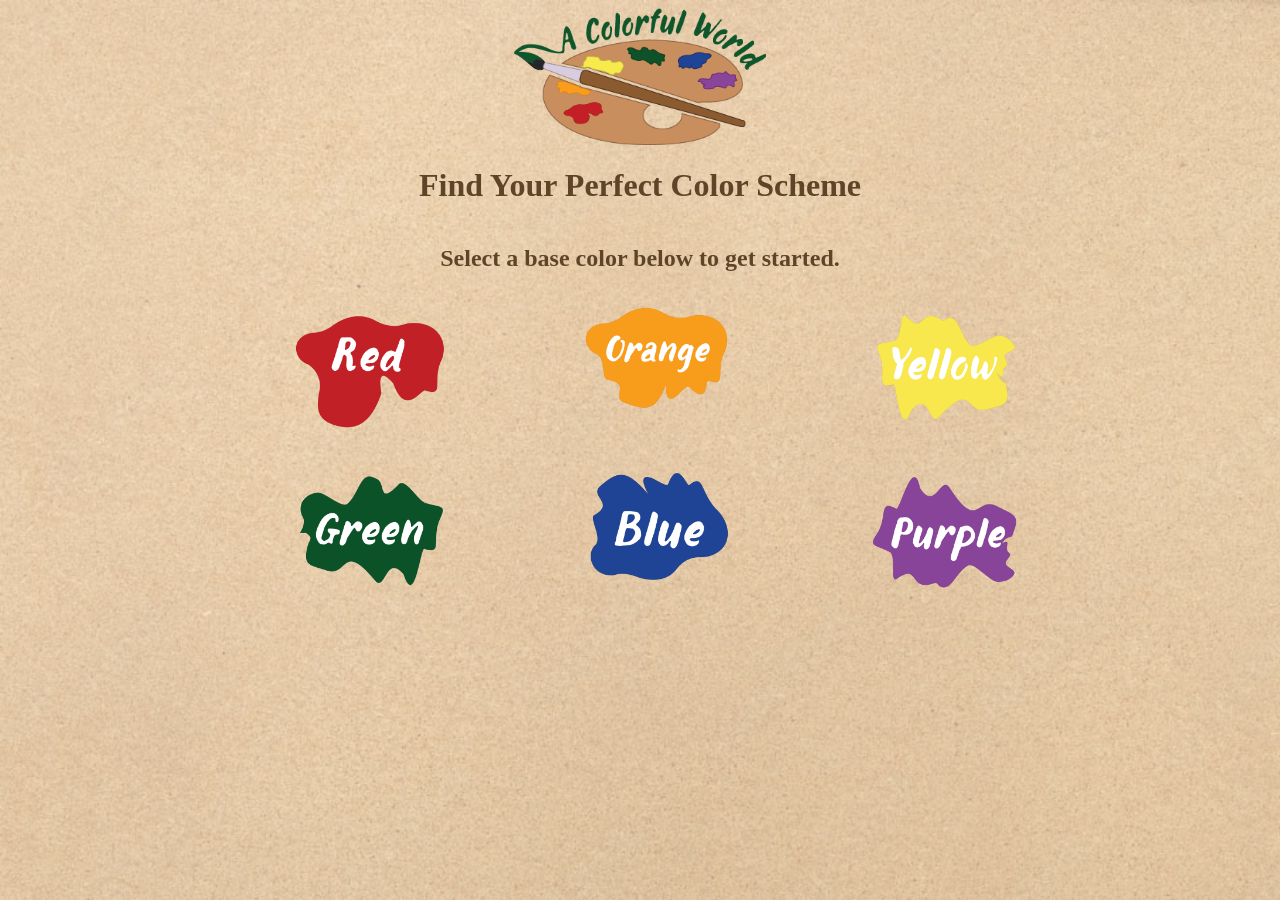
<file: index.html>
<!DOCTYPE html>
<html lang="en">
<head>
    <meta charset="UTF-8">
    <meta http-equiv="X-UA-Compatible" content="IE=edge">
    <meta name="viewport" content="width=device-width, initial-scale=1.0">
    <title>What A Colorful World</title>
    <link rel="stylesheet" href="index.css">
</head>
<body>
    <img class="logo" src="logo.png" alt="A Colorful World">
    <h1>Find Your Perfect Color Scheme</h1>
    <h2>Select a base color below to get started.</h2>
    <ul>
    <a href="red.html"><img src="images/red.png" alt="Red" class="button">
    <a href="orange.html"><img src="images/orange.png" alt="Orange" class="button">
    <a href="yellow.html"><img src="images/yellow.png" alt="Yellow" class="button">
    <a href="green.html"><img src="images/green.png" alt="Green" class="button"> 
    <a href="blue.html"><img src="images/blue.png" alt="Blue" class="button">
    <a href="purple.html"><img src="images/purple.png" alt="Purple" class="button">
</ul>
</body>
</html>
</file>
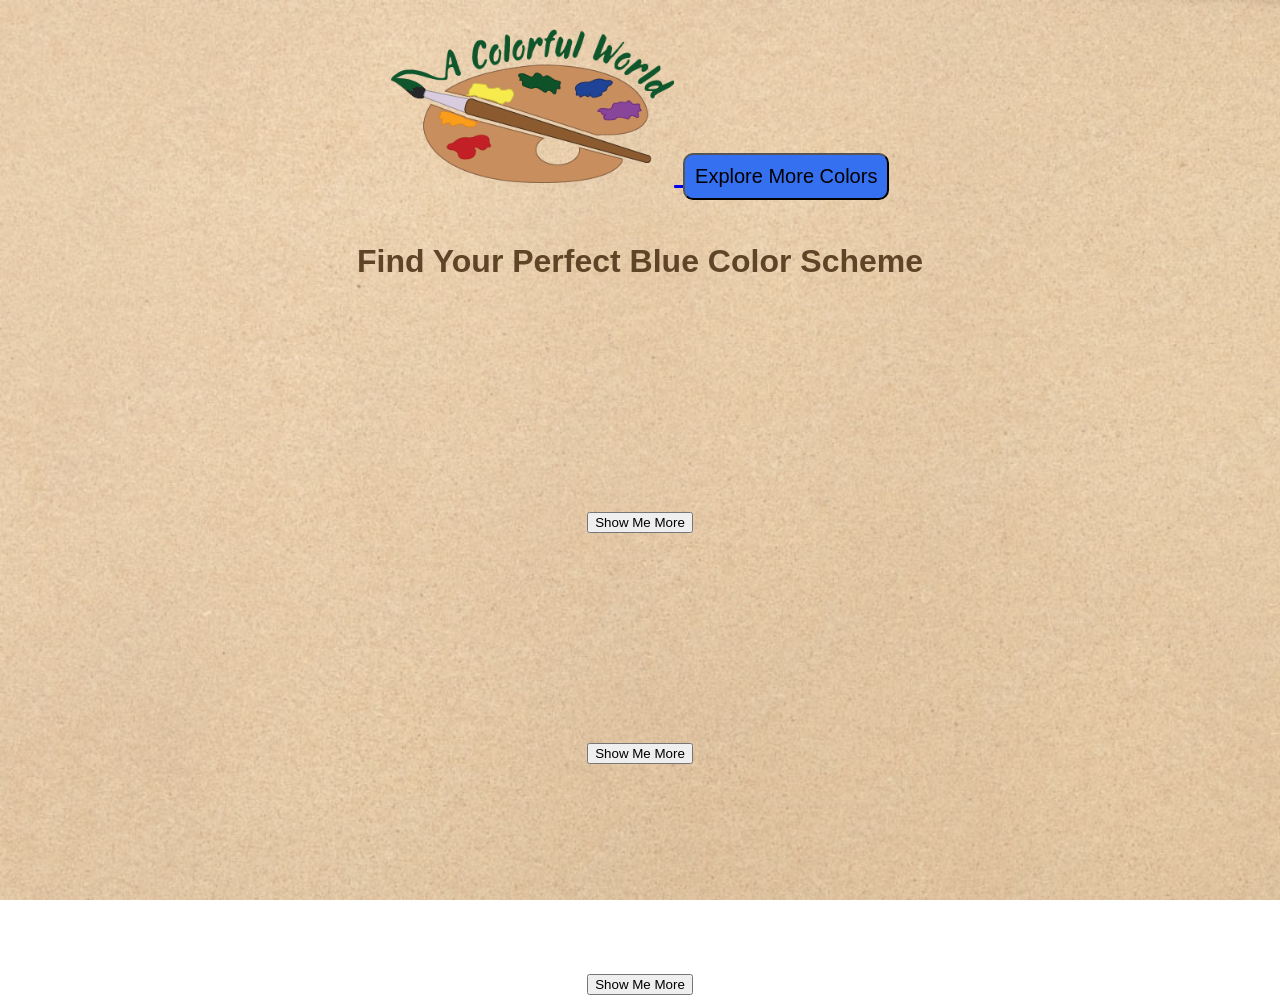
<file: blue.html>
<!DOCTYPE html>
<html lang="en">
<head>
    <meta charset="UTF-8">
    <meta http-equiv="X-UA-Compatible" content="IE=edge">
    <meta name="viewport" content="width=device-width, initial-scale=1.0">
    <title>What A Colorful World</title>
    <link rel="stylesheet" href="styles.css">
</head>
<body>
    <h1>
    <a href="index.html"><img class="logo" src="logo.png" alt="A Colorful World">
    <button class="Home button5"><a href=index.html style="text-decoration: none; color:black;">Explore More Colors</a></button>
    </h1>
    <h1>Find Your Perfect Blue Color Scheme</h1>
    <div class= "palette">
        <div class = "colors"></div>
        <div class = "colors"></div>
        <div class = "colors"></div>
        <div class = "colors"></div>
        <div class = "colors"></div>
    </div>
    <button onclick="refreshColors()">Show Me More</button>

    <div class= "palette">
        <div class = "colors2"></div>
        <div class = "colors2"></div>
        <div class = "colors2"></div>
        <div class = "colors2"></div>
        <div class = "colors2"></div>
    </div>
    <button onclick="newColors()">Show Me More</button>

    <div class= "palette">
        <div class = "colors3"></div>
        <div class = "colors3"></div>
        <div class = "colors3"></div>
        <div class = "colors3"></div>
        <div class = "colors3"></div>
    </div>
    <button onclick="nextColors()">Show Me More</button>
    <script src="bluescript.js"></script>
</body>
</html>
</file>
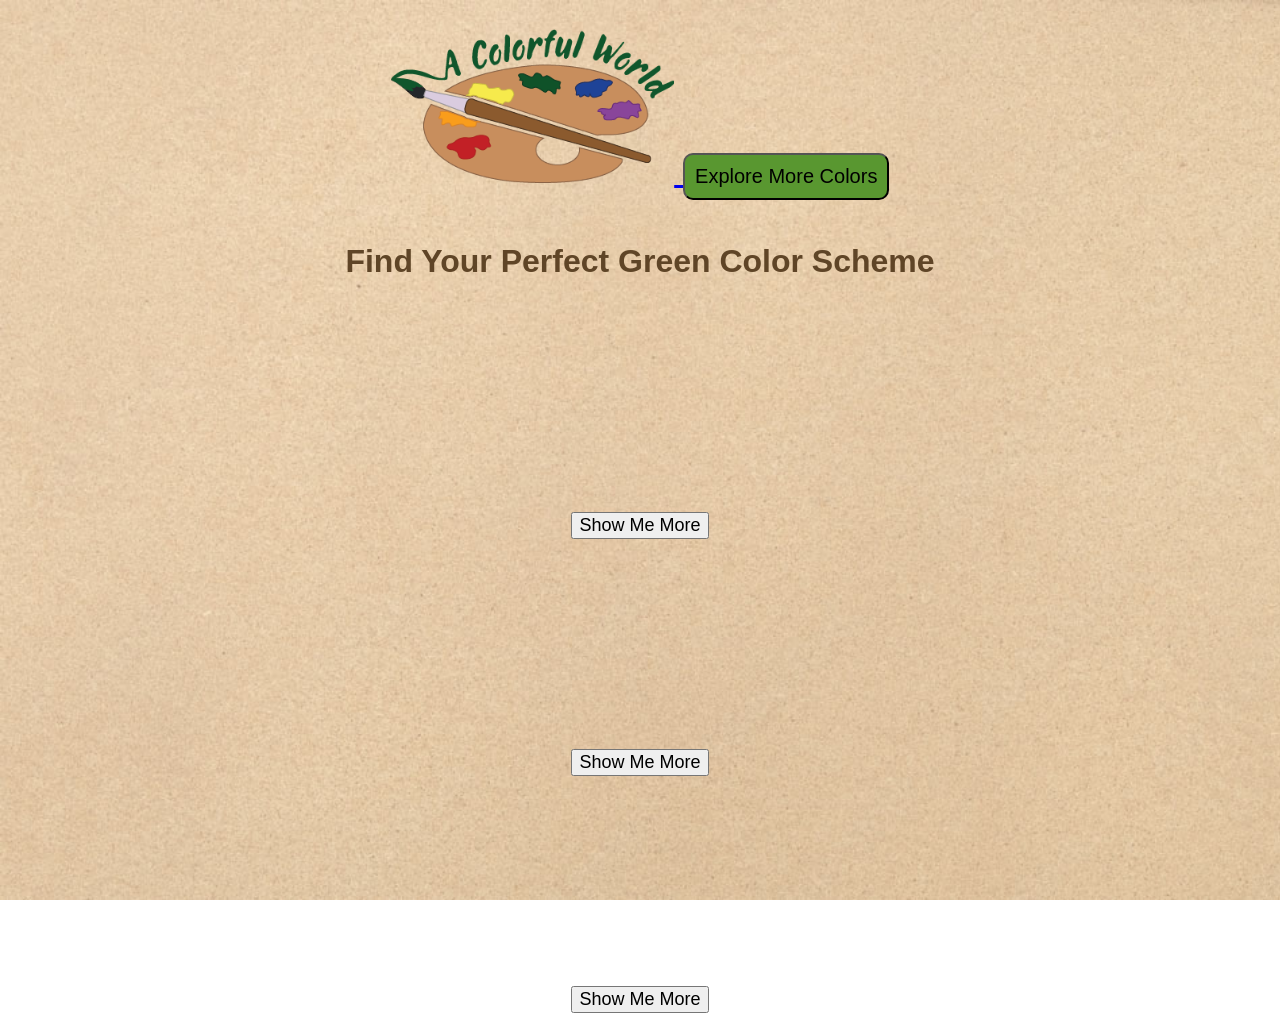
<file: green.html>
<!DOCTYPE html>
<html lang="en">
<head>
    <meta charset="UTF-8">
    <meta http-equiv="X-UA-Compatible" content="IE=edge">
    <meta name="viewport" content="width=device-width, initial-scale=1.0">
    <title>What A Colorful World</title>
    <link rel="stylesheet" href="styles.css">
</head>
<body>
    <h1>
    <a href="index.html"><img class="logo" src="logo.png" alt="A Colorful World">
    <button class="Home button4"><a href=index.html style="text-decoration: none; color:black;">Explore More Colors</a></button>
    </h1>
    <h1>Find Your Perfect Green Color Scheme</h1>
    <div class= "palette">
        <div class = "colors"></div>
        <div class = "colors"></div>
        <div class = "colors"></div>
        <div class = "colors"></div>
        <div class = "colors"></div>
    </div>
    <button class= "more" onclick="refreshColors()">Show Me More</button>

    <div class= "palette">
        <div class = "colors2"></div>
        <div class = "colors2"></div>
        <div class = "colors2"></div>
        <div class = "colors2"></div>
        <div class = "colors2"></div>
    </div>
    <button class= "more" onclick="newColors()">Show Me More</button>

    <div class= "palette">
        <div class = "colors3"></div>
        <div class = "colors3"></div>
        <div class = "colors3"></div>
        <div class = "colors3"></div>
        <div class = "colors3"></div>
    </div>
    <button class= "more" onclick="nextColors()">Show Me More</button>

    <script src="greenscript.js"></script>
</body>
</html>
</file>
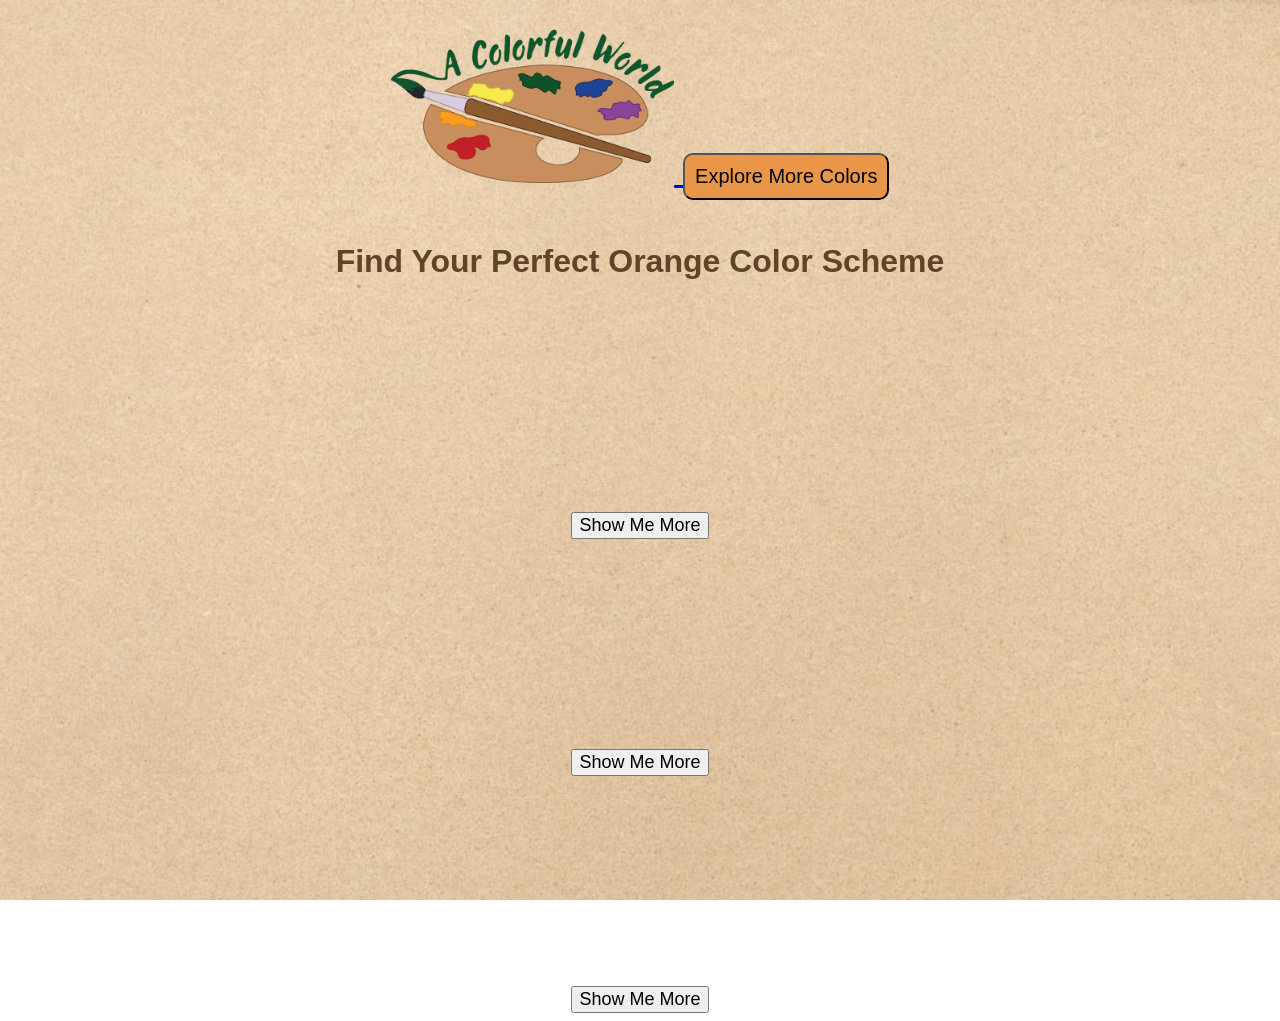
<file: orange.html>
<!DOCTYPE html>
<html lang="en">
<head>
    <meta charset="UTF-8">
    <meta http-equiv="X-UA-Compatible" content="IE=edge">
    <meta name="viewport" content="width=device-width, initial-scale=1.0">
    <title>What A Colorful World</title>
    <link rel="stylesheet" href="styles.css">
</head>
<body>
    <h1>
    <a href="index.html"><img class="logo" src="logo.png" alt="A Colorful World">
    <button class="Home button2"><a href=index.html style="text-decoration: none; color:black;">Explore More Colors</a></button>
    </h1>
    <h1>Find Your Perfect Orange Color Scheme</h1>
    <div class= "palette">
        <div class = "colors"></div>
        <div class = "colors"></div>
        <div class = "colors"></div>
        <div class = "colors"></div>
        <div class = "colors"></div>
    </div>
    <button class="more" onclick="refreshColors()">Show Me More</button>

    <div class= "palette">
        <div class = "colors2"></div>
        <div class = "colors2"></div>
        <div class = "colors2"></div>
        <div class = "colors2"></div>
        <div class = "colors2"></div>
    </div>
    <button class="more" onclick="newColors()">Show Me More</button>

    <div class= "palette">
        <div class = "colors3"></div>
        <div class = "colors3"></div>
        <div class = "colors3"></div>
        <div class = "colors3"></div>
        <div class = "colors3"></div>
    </div>
    <button class="more" onclick="nextColors()">Show Me More</button>

    <script src="orangescript.js"></script>
</body>
</html>
</file>
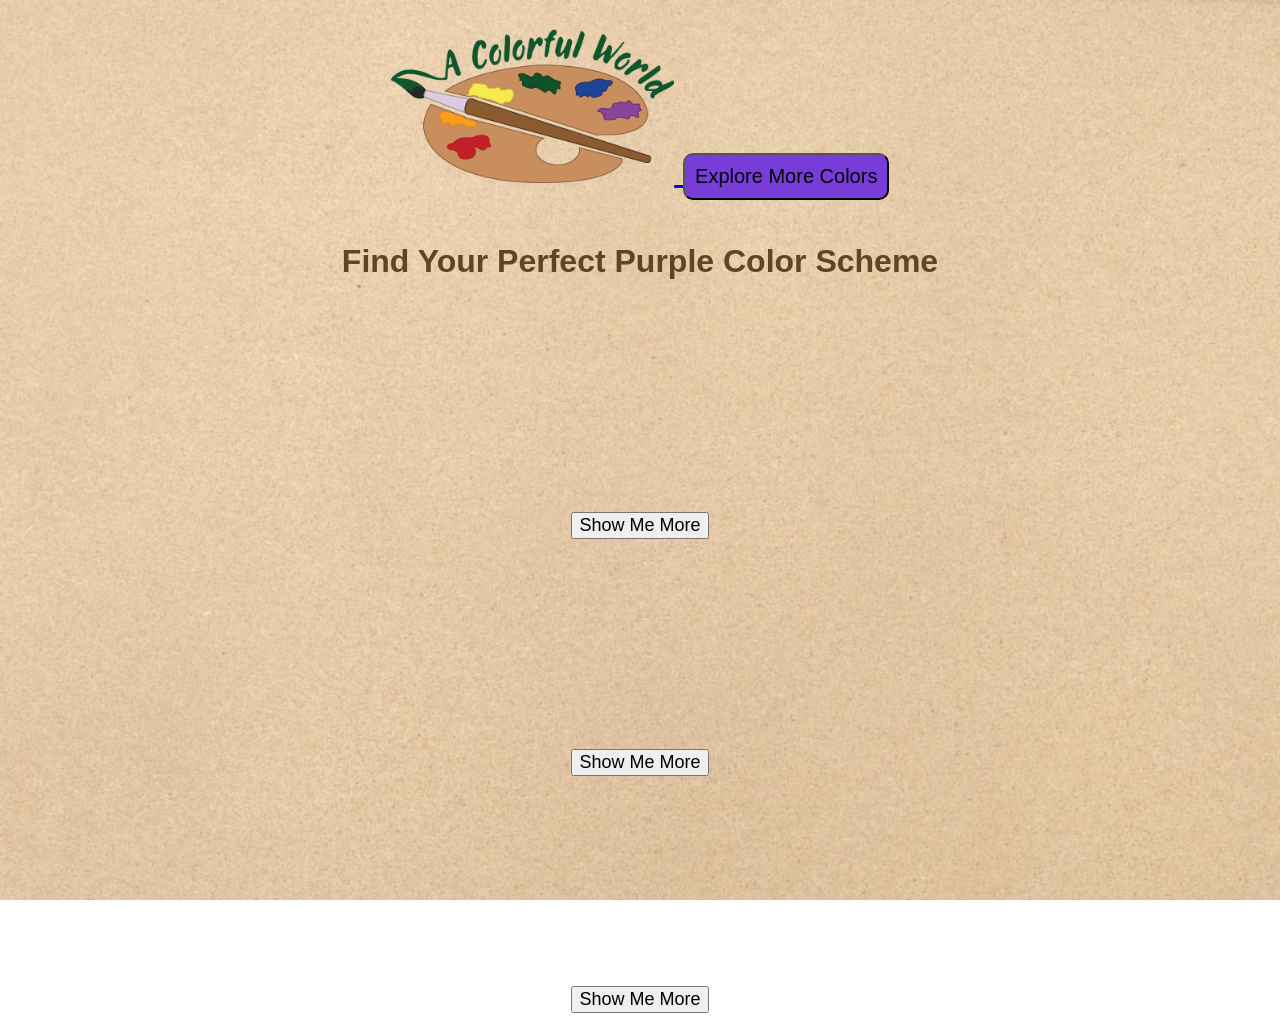
<file: purple.html>
<!DOCTYPE html>
<html lang="en">
<head>
    <meta charset="UTF-8">
    <meta http-equiv="X-UA-Compatible" content="IE=edge">
    <meta name="viewport" content="width=device-width, initial-scale=1.0">
    <title>What A Colorful World</title>
   <link rel="stylesheet" href="styles.css">
</head>
<body>
    <h1>
    <a href="index.html"><img class="logo" src="logo.png" alt="A Colorful World">
    <button class="Home button6"><a href=index.html style="text-decoration: none; color:black;">Explore More Colors</a></button>
    </h1>
    <h1>Find Your Perfect Purple Color Scheme</h1>
    <div class= "palette">
        <div class = "colors"></div>
        <div class = "colors"></div>
        <div class = "colors"></div>
        <div class = "colors"></div>
        <div class = "colors"></div>
    </div>
    <button class= "more" onclick="refreshColors()">Show Me More</button>

    <div class= "palette">
        <div class = "colors2"></div>
        <div class = "colors2"></div>
        <div class = "colors2"></div>
        <div class = "colors2"></div>
        <div class = "colors2"></div>
    </div>
    <button class= "more" onclick="newColors()">Show Me More</button>

    <div class= "palette">
        <div class = "colors3"></div>
        <div class = "colors3"></div>
        <div class = "colors3"></div>
        <div class = "colors3"></div>
        <div class = "colors3"></div>
    </div>
    <button class= "more" onclick="nextColors()">Show Me More</button>

    <script src="purplescript.js"></script>
</body>
</html>
</file>
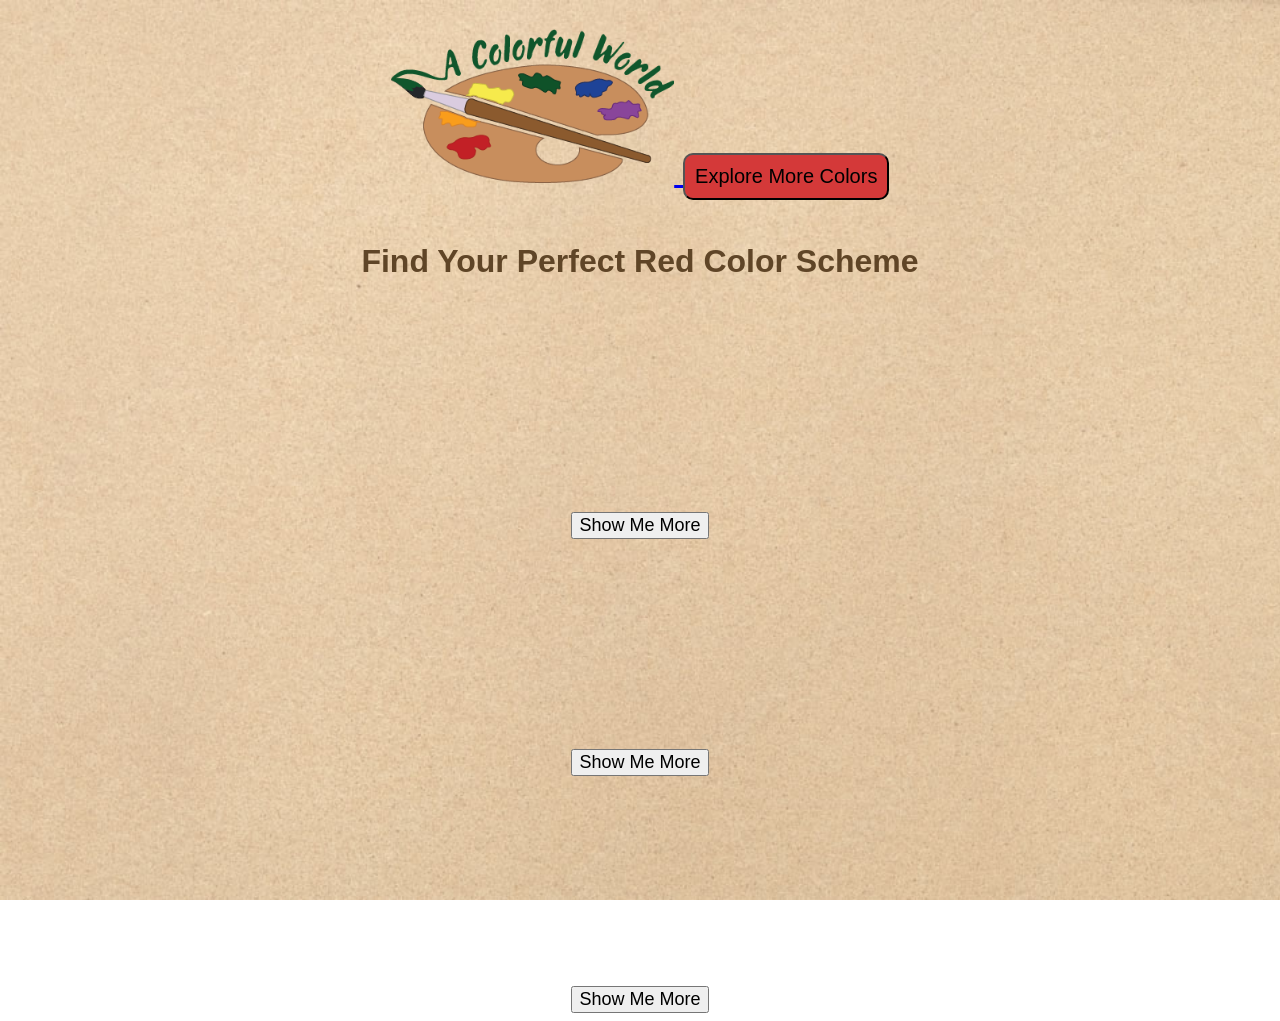
<file: red.html>
<!DOCTYPE html>
<html lang="en">
<head>
    <meta charset="UTF-8">
    <meta http-equiv="X-UA-Compatible" content="IE=edge">
    <meta name="viewport" content="width=device-width, initial-scale=1.0">
    <title>What A Colorful World</title>
<link rel="stylesheet" href="styles.css">
</head>
<body>
    <h1>
    <a href="index.html"><img class="logo" src="logo.png" alt="A Colorful World">
    <button class="Home button1"><a href=index.html style="text-decoration: none; color:black;">Explore More Colors</a></button>
    </h1>
    <h1>Find Your Perfect Red Color Scheme</h1>
    <div class= "palette">
        <div class = "colors"></div>
        <div class = "colors"></div>
        <div class = "colors"></div>
        <div class = "colors"></div>
        <div class = "colors"></div>
    </div>
    <button class= "more" onclick="refreshColors()">Show Me More</button>

    <div class= "palette">
        <div class = "colors2"></div>
        <div class = "colors2"></div>
        <div class = "colors2"></div>
        <div class = "colors2"></div>
        <div class = "colors2"></div>
    </div>
    <button class= "more" onclick="newColors()">Show Me More</button>

    <div class= "palette">
        <div class = "colors3"></div>
        <div class = "colors3"></div>
        <div class = "colors3"></div>
        <div class = "colors3"></div>
        <div class = "colors3"></div>
    </div>
    <button class= "more" onclick="addColors()">Show Me More</button>

    <script src="redscript.js"></script>
</body>
</html>
</file>
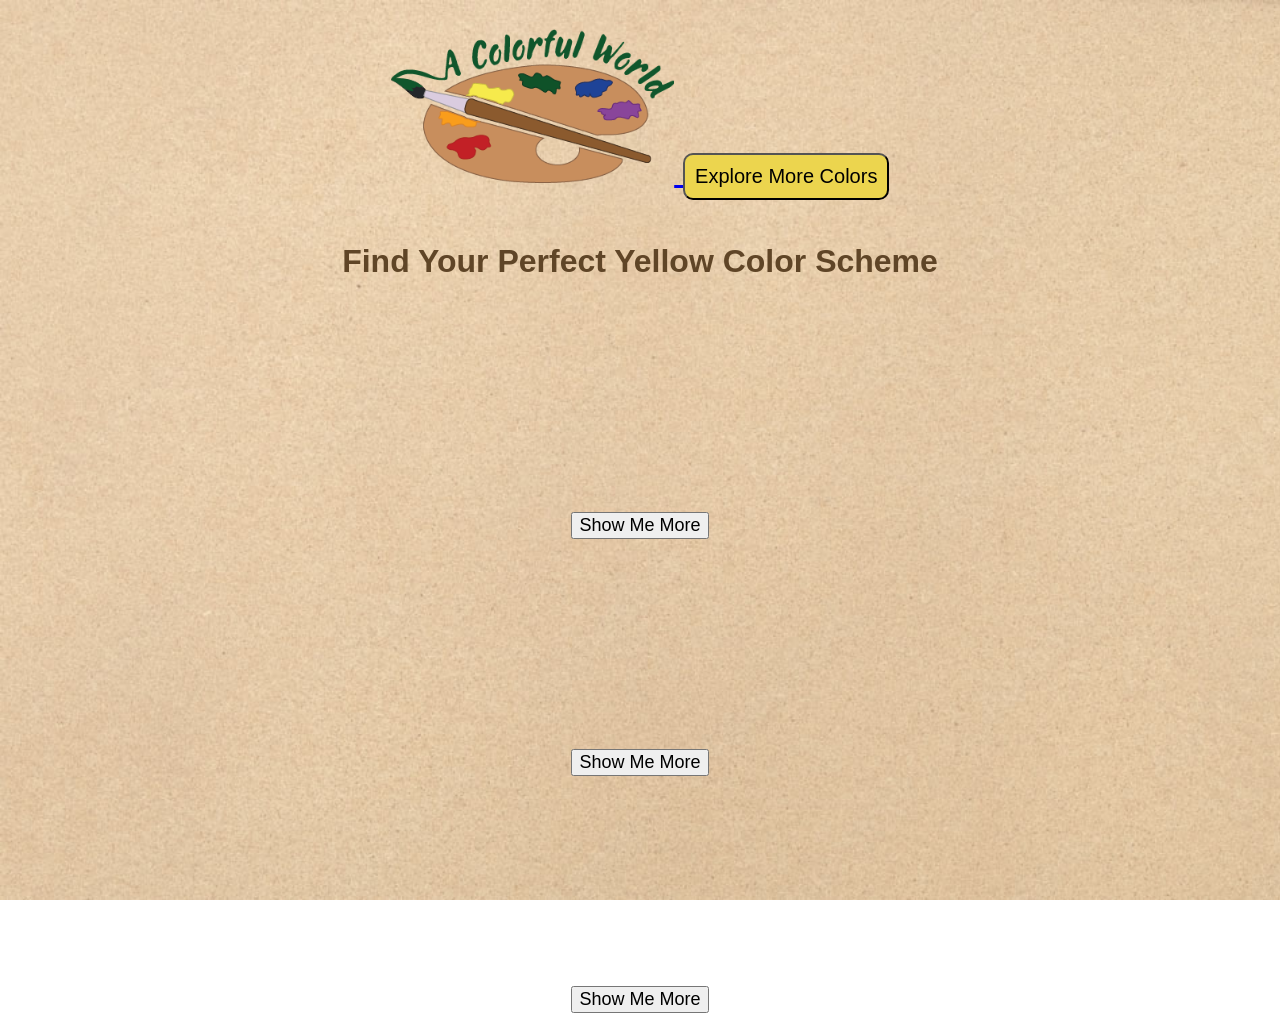
<file: yellow.html>
<!DOCTYPE html>
<html lang="en">
<head>
    <meta charset="UTF-8">
    <meta http-equiv="X-UA-Compatible" content="IE=edge">
    <meta name="viewport" content="width=device-width, initial-scale=1.0">
    <title>What A Colorful World</title>
    <link rel="stylesheet" href="styles.css">
</head>
<body>
    <h1>
        <a href="index.html"><img class="logo" src="logo.png" alt="A Colorful World">
        <button class="Home button3"><a href=index.html style="text-decoration: none; color:black;">Explore More Colors</a></button>
    </h1>
    <h1>Find Your Perfect Yellow Color Scheme</h1>
    <div class= "palette">
        <div class = "colors"></div>
        <div class = "colors"></div>
        <div class = "colors"></div>
        <div class = "colors"></div>
        <div class = "colors"></div>
    </div>
    <button class="more" onclick="refreshColors()">Show Me More</button>

    <div class= "palette">
        <div class = "colors2"></div>
        <div class = "colors2"></div>
        <div class = "colors2"></div>
        <div class = "colors2"></div>
        <div class = "colors2"></div>
    </div>
    <button class="more" onclick="newColors()">Show Me More</button>

    <div class= "palette">
        <div class = "colors3"></div>
        <div class = "colors3"></div>
        <div class = "colors3"></div>
        <div class = "colors3"></div>
        <div class = "colors3"></div>
    </div>
    <button class= "more" onclick="nextColors()">Show Me More</button>

    <script src="yellowscript.js"></script>
</body>
</html>
</file>
<file: index.css>
body {
            display: flex;
            flex-direction:column;
            align-items: center;
            background-image: url(images/background.jpeg);
            background-size: cover;
            background-repeat: no-repeat;
            background-attachment: fixed;

        }

        .logo {
            width: 20%;
        }

        .button {
            width: 150px;
            padding: 5px;
            margin-left: 5vw;
            margin-right: 5vw;
            
        }

        ul {
            font-size: 0px;
            padding: 0px;
            flex-wrap: wrap;
            padding-left: 17vw;
            padding-right: 10vw;
        }

        h1 {
            color:rgb(95, 69, 39);
        }

        h2 {
            color:rgb(95, 69, 39);
        }
</file>
<file: styles.css>
body {
    display: flex;
    align-items: center;
    flex-direction: column;
    justify-content: center;
    padding-left: 10vw;
    padding-right: 10vw;
    background-image: url(images/background.jpeg);
    background-size: cover;
    background-repeat: no-repeat;
    background-attachment: fixed;

}
h1 {
 font-family: sans-serif;
 color:rgb(95, 69, 39);
 text-align:center;
 text-align-last: auto;
}

.palette {
 display: flex;
 gap: 2vh;
 margin-top: 50px;
 margin-bottom: 20px;
 width: 60vw;
 align-items: center;
 
}

.colors {
width: 150px;
height: 140px;
border-radius: 15px;
transition: .05s ease;
}

.colors2 {
width: 150px;
height: 140px;
border-radius: 15px;
transition: .05s ease;
}

.colors3 {
width: 150px;
height: 140px;
border-radius: 15px;
transition: .05s ease;
}

.home {
width: 10px;
}

.button1{
 font-family: Arial, Helvetica, sans-serif;
 background-color: #d43939;
 color: white;
 font-size: 20px;
 padding: 10px;
 border-radius: 10px;
}

.button2{
 font-family: Arial, Helvetica, sans-serif;
 background-color: #e99648;
 color: white;
 font-size: 20px;
 padding: 10px;
 border-radius: 10px;
}

.button3{
 font-family: Arial, Helvetica, sans-serif;
 background-color: #ecd54e;
 color: white;
 font-size: 20px;
 padding: 10px;
 border-radius: 10px;
}

.button4{
 font-family: Arial, Helvetica, sans-serif;
 background-color: #599730;
 color: white;
 font-size: 20px;
 padding: 10px;
 border-radius: 10px;
}

.button5{
 font-family: Arial, Helvetica, sans-serif;
 background-color: #3470f0;
 color: white;
 font-size: 20px;
 padding: 10px;
 border-radius: 10px;
}

.button6{
 font-family: Arial, Helvetica, sans-serif;
 background-color: #783dd8;
 color: white;
 font-size: 20px;
 padding: 10px;
 border-radius: 10px;
}

.logo {
width: 50%;
}

.more {
    font-size: 2vh;
}
</file>
